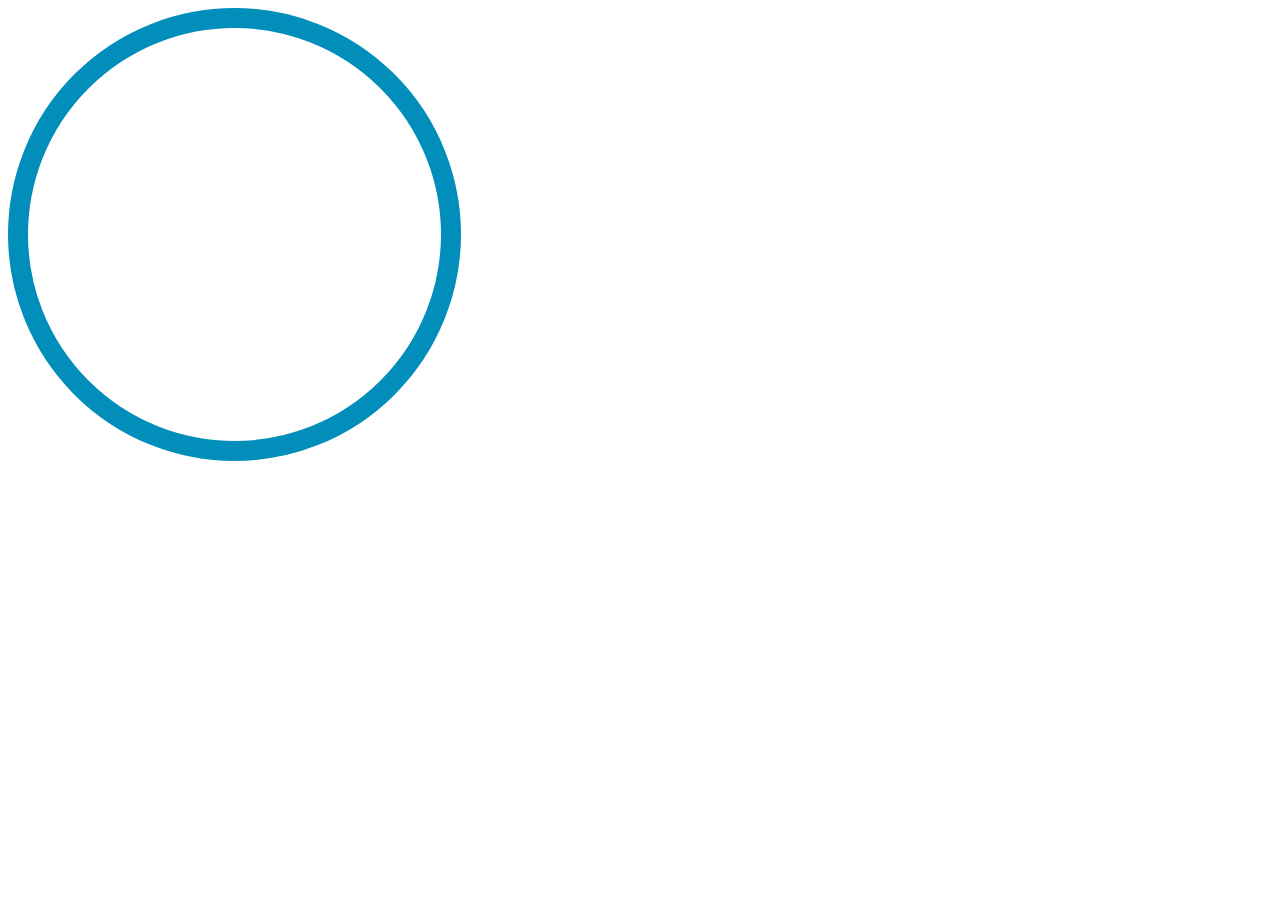
<file: rmsTest.html>
<!DOCTYPE html>
<html lang="en">

<head>
    <meta charset="UTF-8">
    <meta name="viewport" content="width=device-width, initial-scale=1.0">
    <title>Document</title>
</head>

<body>
    <a href="##"><img src="svg/moving-outline.svg" alt="ロゴ写真"></a>
    <div class="menuArea">
        <nav class="menuNav" id="js_globalNav" style="display: none; background-color: #000;
            color: #fff;
            display: none;
            margin-right: 80px;
            z-index: 99;
            position: absolute;
            top: 58px;
            left: 0px;">
            </nav>
        
      
        
    </div>
</body>

</html>
</file>
